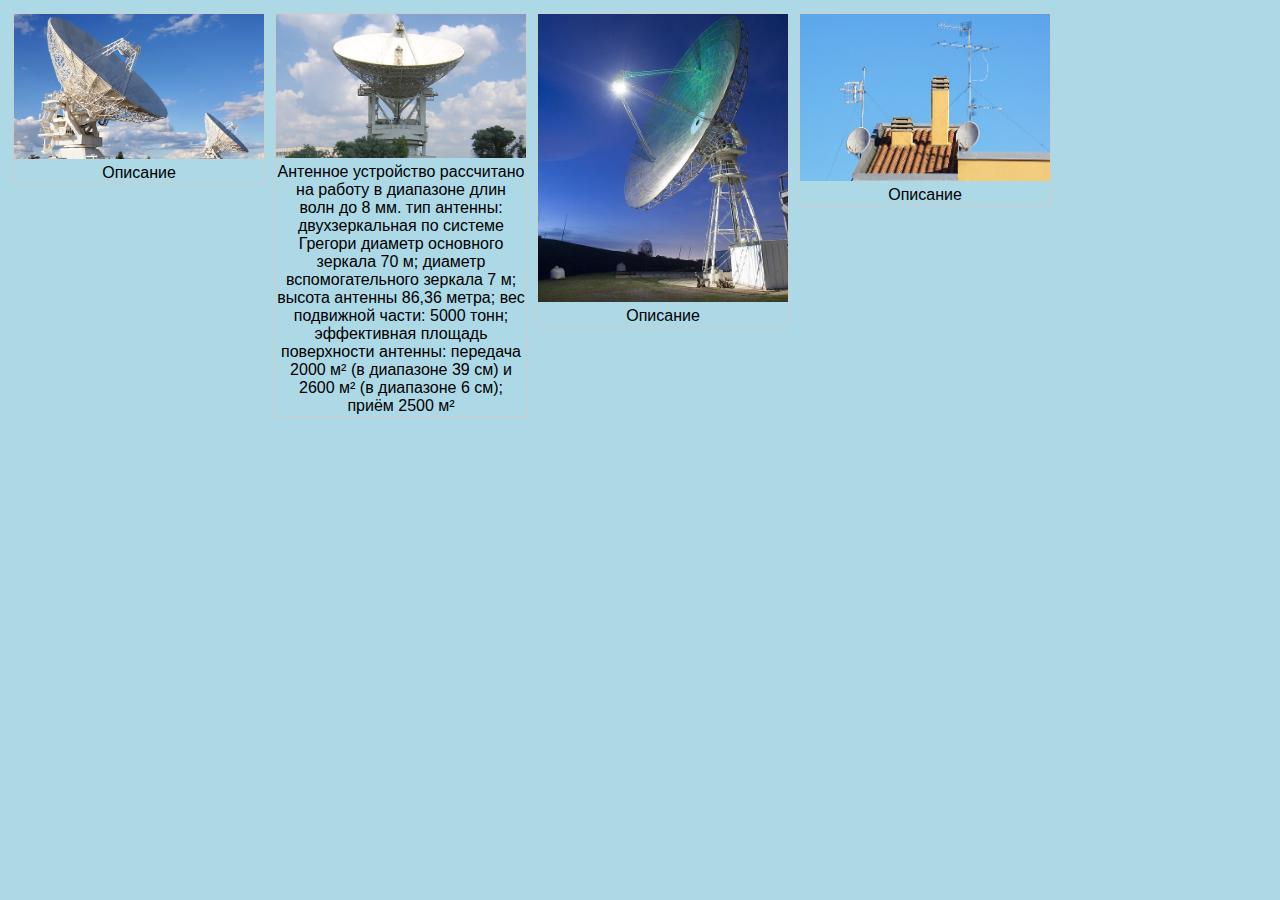
<file: index gal.html>
<!DOCTYPE html>
 <html lang="ru">     
      <head>
	<meta charset="UTF-8">
		<title>Ремонт атенн и телевизоров в Евпатории и Крыму</title>
		<link rel="apple-touch-icon" sizes="57x57" href="icons/apple-icon-57x57.png">
		<link rel="apple-touch-icon" sizes="60x60" href="icons/apple-icon-60x60.png">
		<link rel="apple-touch-icon" sizes="72x72" href="icons/apple-icon-72x72.png">
		<link rel="apple-touch-icon" sizes="76x76" href="icons/apple-icon-76x76.png">
		<link rel="apple-touch-icon" sizes="114x114" href="icons/apple-icon-114x114.png">
		<link rel="apple-touch-icon" sizes="120x120" href="icons/apple-icon-120x120.png">
		<link rel="apple-touch-icon" sizes="144x144" href="icons/apple-icon-144x144.png">
		<link rel="apple-touch-icon" sizes="152x152" href="icons/apple-icon-152x152.png">
		<link rel="apple-touch-icon" sizes="180x180" href="icons/apple-icon-180x180.png">
		<link rel="icon" type="image/png" sizes="192x192"  href="icons/android-icon-192x192.png">
		<link rel="icon" type="image/png" sizes="32x32" href="icons/favicon-32x32.png">
		<link rel="icon" type="image/png" sizes="96x96" href="icons/favicon-96x96.png">
		<link rel="icon" type="image/png" sizes="16x16" href="icons/favicon-16x16.png">
		<link rel="manifest" href="icons/manifest.json">
		<meta name="msapplication-TileColor" content="#ffffff">
		<meta name="msapplication-TileImage" content="ms-icon-144x144.png">
		<meta name="theme-color" content="#ffffff">
		
        <style>
		body {
		  background-color: lightblue;
		}		  

		div.gallery {
		  margin: 5px;
		  border: 1px solid #ccc;
		  float: left;
		  width: 250px;
		}

		div.gallery:hover {
		  border: 1px solid #777;
		}

		div.gallery img {
		  width: 100%;
		  height: auto;
		}

		div.desc {
		  padding: 1px;
		  text-align: center;
		  font-family: Geneva, Arial, Helvetica, sans-serif;
		}
        </style>
    </head>
        <body>
            <div class="gallery">
            <a target="_blank" href="gallery/1.JPG">
            <img src="gallery/1.JPG" alt="#" width="600" height="400">
            </a>
            <div class="desc">Описание</div>
            </div>

            <div class="gallery">
            <a target="_blank" href="gallery/antenna.JPG">
            <img src="gallery/antenna.JPG" alt="#" width="600" height="400">
            </a>
            <div class="desc">Антенное устройство рассчитано на работу в диапазоне длин волн до 8 мм. тип антенны: двухзеркальная по системе Грегори диаметр основного зеркала 70 м;
				диаметр вспомогательного зеркала 7 м;
				высота антенны 86,36 метра;
				вес подвижной части: 5000 тонн;
				эффективная площадь поверхности антенны:
				передача 2000 м² (в диапазоне 39 см) и 2600 м² (в диапазоне 6 см);
				приём 2500 м²</div>
            </div>

            <div class="gallery">
            <a target="_blank" href="gallery/satellite.jpg">
            <img src="gallery/satellite.jpg" alt="#" width="600" height="400">
            </a>
            <div class="desc">Описание</div>
            </div>

            <div class="gallery">
            <a target="_blank" href="gallery/istockphoto.jpg">
            <img src="gallery/istockphoto.jpg" alt="Mountains" width="600" height="400">
            </a>
            <div class="desc">Описание</div>

		</div>
	 </body>
</html>
</file>
